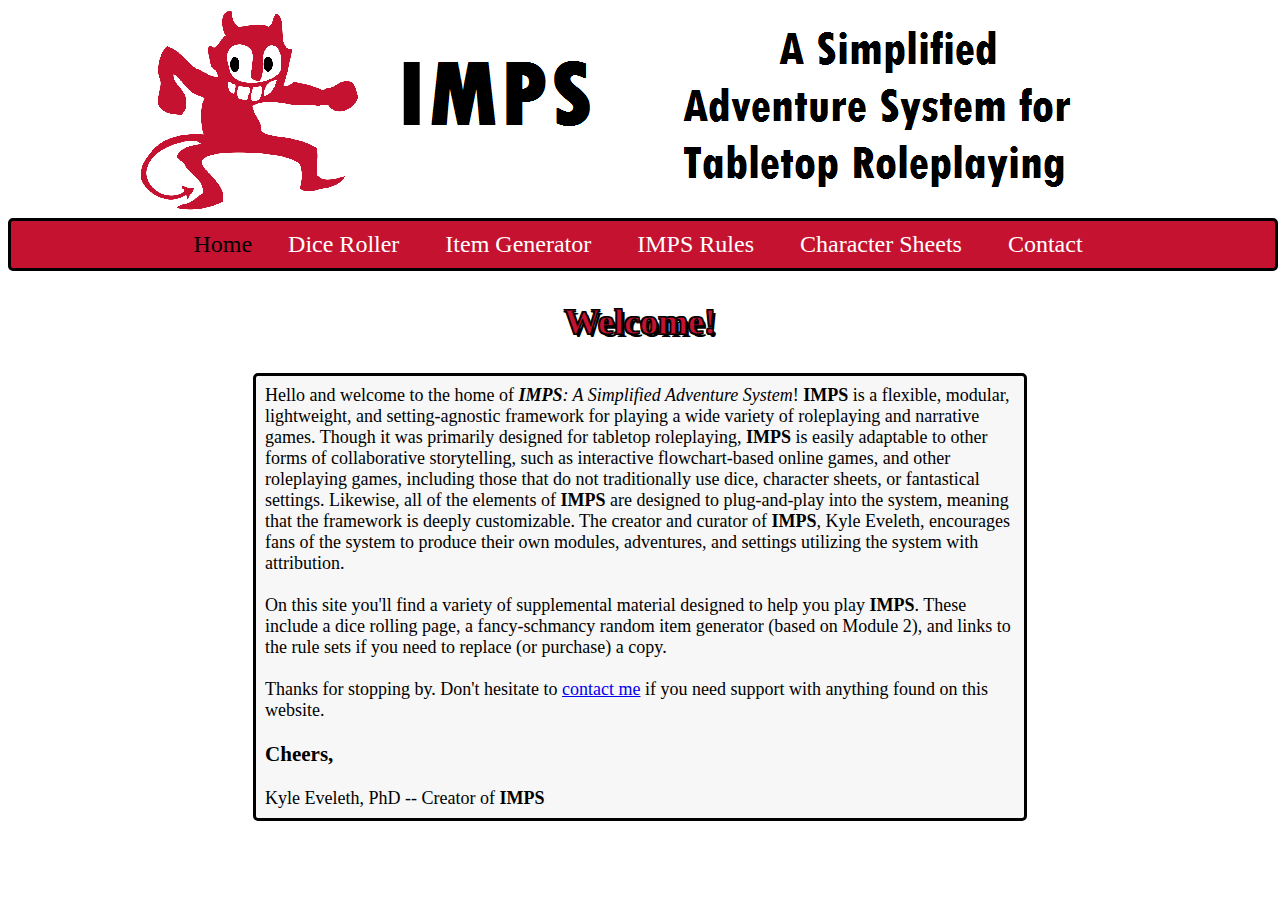
<file: index.html>
<!DOCTYPE html>
<html lang="en">
<head>
    <meta charset="UTF-8">
    <meta name="viewport" content="width=device-width, initial-scale=1.0">
    <meta title="author" content="Kyle Eveleth">
    <meta title="description" content="The Home of the IMPS TTRPG System.">
    <meta keywords="IMPS RPG, TTRPG, imps game">
    <link rel="stylesheet" href="imps-style.css">
    <link rel="icon" href="images/impfavicon.png" type="image/png" sizes="16x16">
    <title>IMPS: A Simplified Adventuring System for Tabletop Roleplaying</title>
</head>
<body>
    <header>
        <img src="images/imps header.png" alt="IMPS: A Simplified Adventuring System for Tabletop Roleplaying" max-width="100%">
    </header>
    <nav>
        <ul>
            <li>Home</li>
            <li><a href="dice.html">Dice Roller</a></li>
            <li><a href="items.html">Item Generator</a></li>
            <li><a href="rules.html">IMPS Rules</a></li>
            <li><a href="csheets.html">Character Sheets</a></li>
            <li><a href="contact.html">Contact</a></li>
        </ul>
    </nav>
    <!--main text starts here-->
    <h2>Welcome!</h2>
    <div class="bodytext">
        Hello and welcome to the home of <em><strong>IMPS</strong>: A Simplified Adventure System</em>! <strong>IMPS</strong> is a flexible, modular, lightweight, and setting-agnostic framework for playing a wide variety of roleplaying and narrative games. Though it was primarily designed for tabletop roleplaying, <strong>IMPS</strong> is easily adaptable to other forms of collaborative storytelling, such as interactive flowchart-based online games, and other roleplaying games, including those that do not traditionally use dice, character sheets, or fantastical settings. Likewise, all of the elements of <strong>IMPS</strong> are designed to plug-and-play into the system, meaning that the framework is deeply customizable. The creator and curator of <strong>IMPS</strong>, Kyle Eveleth, encourages fans of the system to produce their own modules, adventures, and settings utilizing the system with attribution.
        <br><br>
        On this site you'll find a variety of supplemental material designed to help you play <strong>IMPS</strong>. These include a dice rolling page, a fancy-schmancy random item generator (based on Module 2), and links to the rule sets if you need to replace (or purchase) a copy.
        <br><br>Thanks for stopping by. Don't hesitate to <a href="contact.html">contact me</a> if you need support with anything found on this website.
        <h3>Cheers,</h3>
        Kyle Eveleth, PhD -- Creator of <strong>IMPS</strong>
    </div>
    
    
</body>
</html>
</file>
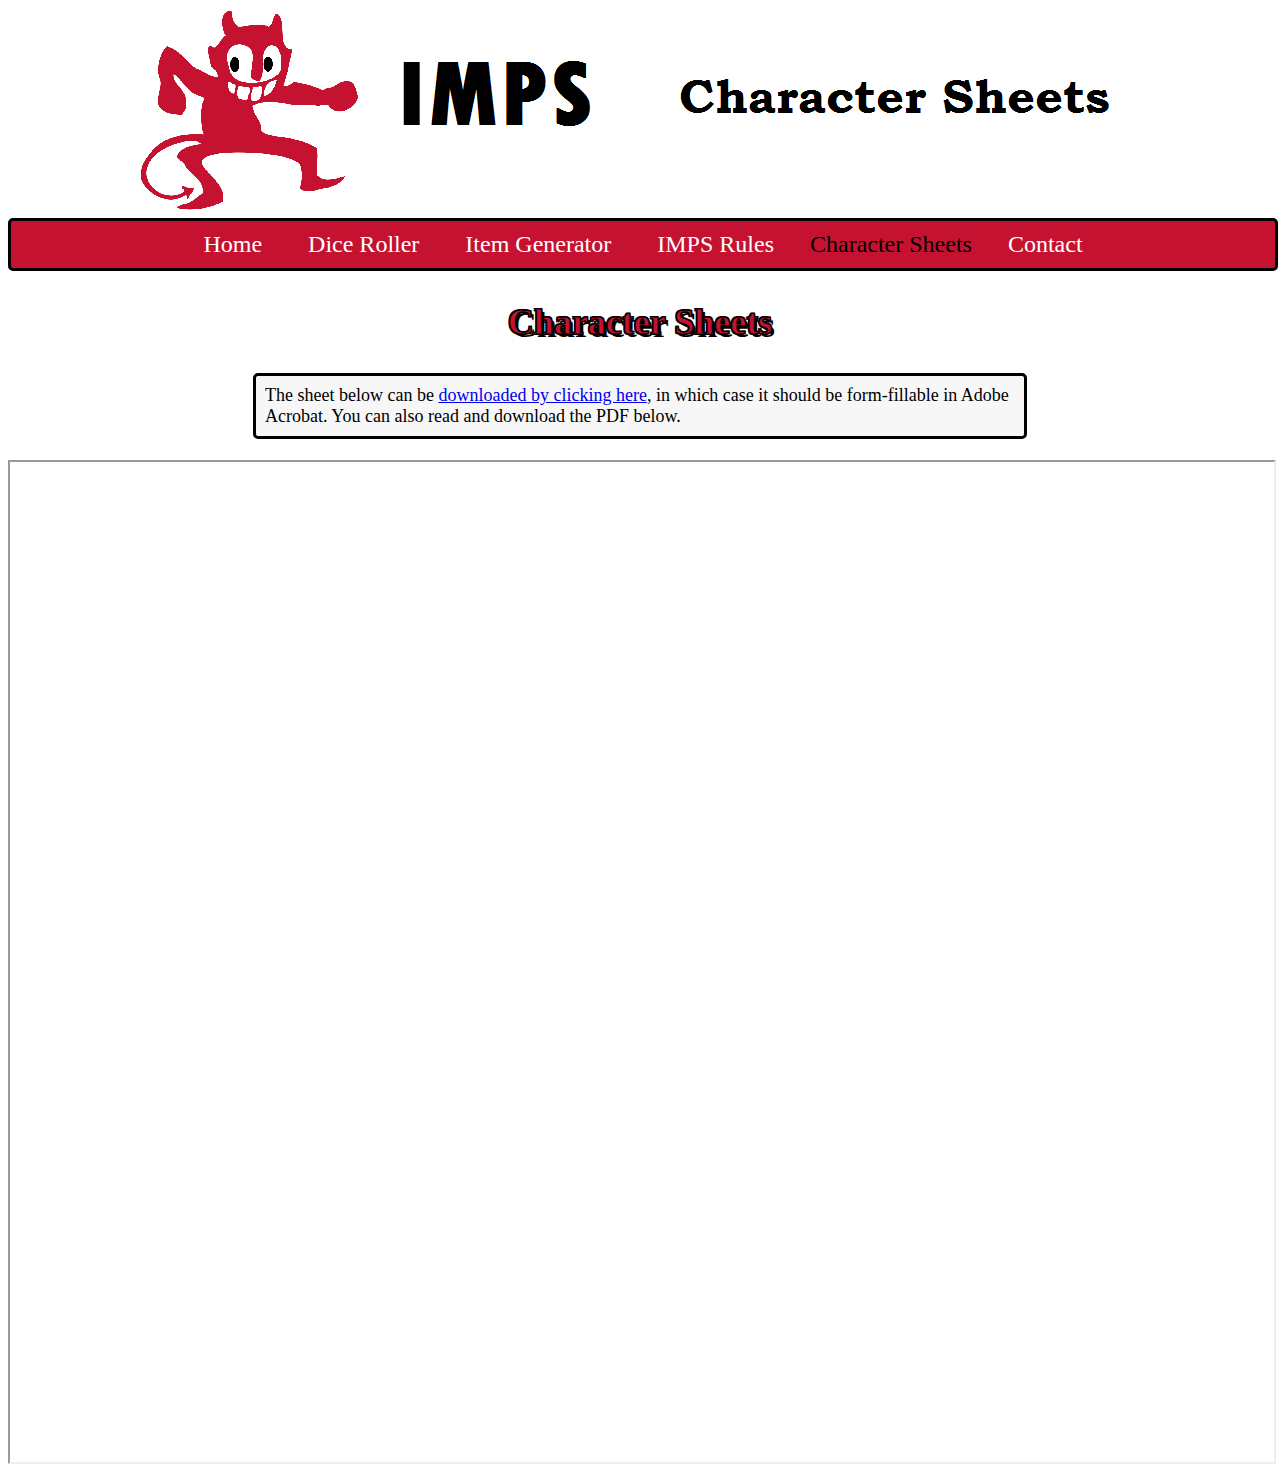
<file: csheets.html>
<!DOCTYPE html>
<html lang="en">
<head>
    <meta charset="UTF-8">
    <meta name="viewport" content="width=device-width, initial-scale=1.0">
    <link rel="stylesheet" href="imps-style.css">
    <meta title="author" content="Kyle Eveleth">
    <meta title="description" content="The Home of the IMPS TTRPG System.">
    <meta keywords="IMPS RPG, TTRPG, imps game">
    <link rel="icon" href="images/impfavicon.png" type="image/png" sizes="16x16">
    <title>IMPS Character Sheets</title>
</head>
<body>
    <header>
        <img src="images/imps_csheets.png" alt="Contact the Imps-In-Charge!" max-width="100%">
    </header>
    <nav>
        <ul>
            <li><a href="index.html">Home</a></li>
            <li><a href="dice.html">Dice Roller</a></li>
            <li><a href="items.html">Item Generator</a></li>
            <li><a href="rules.html">IMPS Rules</a></li>
            <li>Character Sheets</li>
            <li><a href="contact.html">Contact</a></li>
        </ul>
        <h2>Character Sheets</h2>
        <div class="bodytext">
            The sheet below can be <a href="imps-record-fillable.pdf" download>downloaded by clicking here</a>, in which case it should be form-fillable in Adobe Acrobat. You can also read and download the PDF below.
        </div>
        <br>
        <iframe src="imps-record-fillable.pdf" height="1000px" width="100%"></iframe>
    </nav>
    
</body>
</html>
</file>
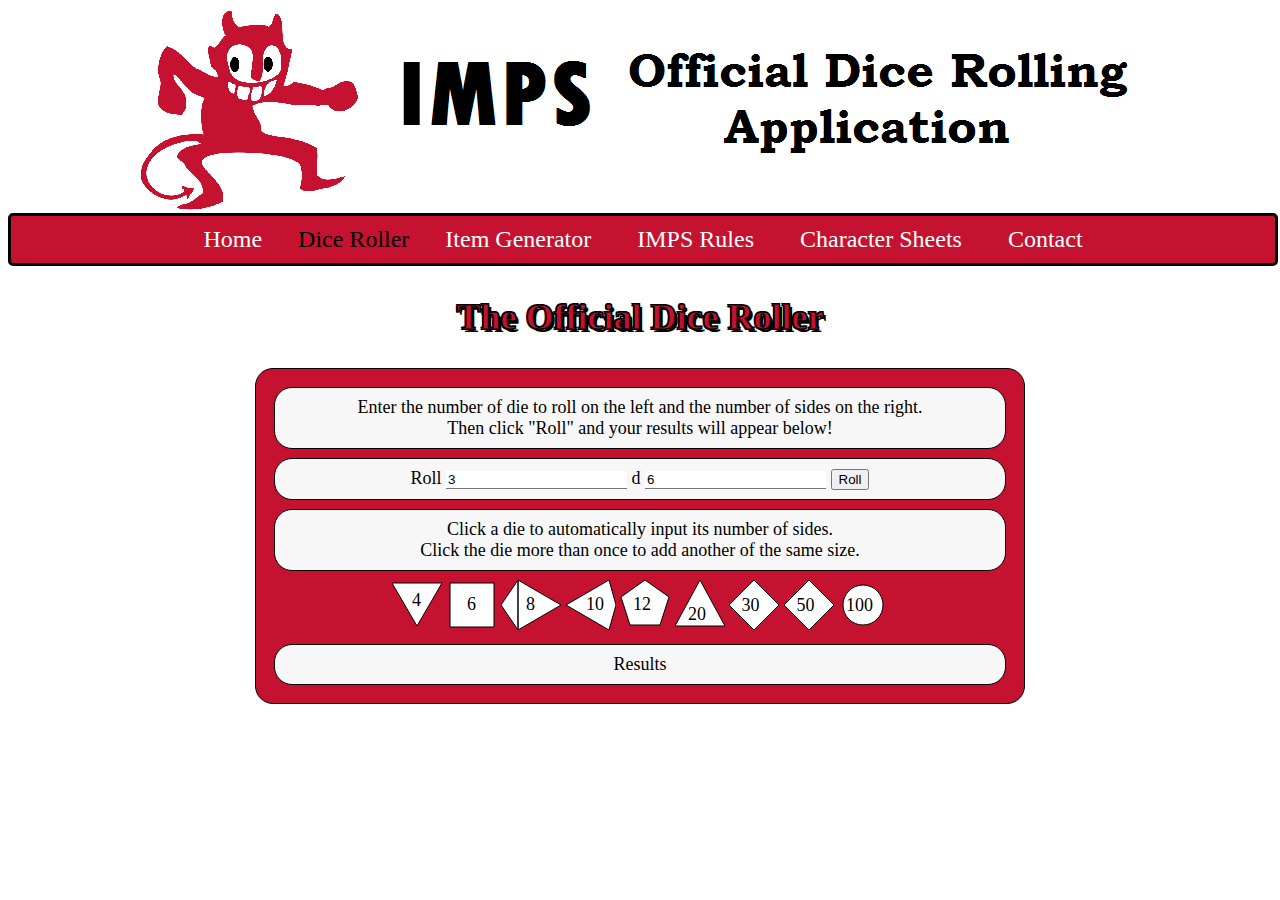
<file: dice.html>
<html><head>

    <meta name="viewport" content="width=480">
    <meta charset="UTF-8">
    <meta title="author" content="Kyle Eveleth">
    <meta title="description" content="The Home of the IMPS TTRPG System.">
    <meta keywords="IMPS RPG, TTRPG, imps game">
    <link rel="icon" href="images/impfavicon.png" type="image/png" sizes="16x16">
    <title>IMPS Dice Roller</title>
    <link rel="stylesheet" href="imps-style.css">
      
    <script>
    
      var dieFace = {
        4:'<svg width="50" height="50"><polygon points="0,3 25,46 50,3" style="stroke: black; fill: white" /><text fill="black" x="20" y="26" font-family="Verdana" font-size="18">REPLACEME</text></svg>',
        6:'<svg width="50" height="50"><polygon points="3,3 3,47 47,47 47,3" style="stroke: black; fill: white" /><text fill="black" x="20" y="30" font-family="Verdana" font-size="18">REPLACEME</text></svg>',
        8:'<svg width="60" height="50"><polygon points="17,0 60,25 17,50 17,0 0,25 17,50" style="stroke: black; fill: white" /><text fill="black" x="25" y="30" font-family="Verdana" font-size="18">REPLACEME</text></svg>',
        10:'<svg width="50" height="50"><polygon points="43,50 0,25 43,0 50,25" style="stroke: black; fill: white" /><text fill="black" x="20" y="30" font-family="Verdana" font-size="18">REPLACEME</text></svg>',
        12:'<svg width="50" height="50"><polygon points="25,0 1,17 10,45 40,45 49,17" style="stroke: black; fill: white" /><text fill="black" x="13" y="30" font-family="Verdana" font-size="18">REPLACEME</text></svg>',
        20:'<svg width="50" height="50"><polygon points="0,46 25,0 50,46" style="stroke: black; fill: white" /><text fill="black" x="13" y="40" font-family="Verdana" font-size="18">REPLACEME</text></svg>',
        30:'<svg width="50" height="50"><polygon points="25,50 0,25 25,0 50,25" style="stroke: black; fill: white" /><text fill="black" x="12.5" y="31" font-family="Verdana" font-size="18">REPLACEME</text></svg>',
        50:'<svg width="50" height="50"><polygon points="25,50 0,25 25,0 50,25" style="stroke: black; fill: white" /><text fill="black" x="12.5" y="31" font-family="Verdana" font-size="18">REPLACEME</text></svg>',
        100:'<svg width="50" height="50"><circle cx="25" cy="25" r="20" style="stroke: black; fill: white" /><text fill="black" x="8" y="31" font-family="Verdana" font-size="18">REPLACEME</text></svg>',
        'other':'<svg width="50" height="50"><circle cx="25" cy="25" r="20" style="stroke: black; fill: none" /><text fill="black" x="13" y="31" font-family="Verdana" font-size="18">REPLACEME</text></svg>'
      };
    
      function rollem(){
          total = 0;
        n = document.getElementById('num').value;
        d = document.getElementById('die').value;
          o = document.getElementById('output');
        p = o.innerHTML;
        
        if (d in dieFace){ 
          face = dieFace[d];
        } else {
          face = dieFace['other'];
        }
        
        if (p != ''){
            p = p.concat("<hr>")
        } else {
            p = p.concat('<button id="clear" onclick="clearme()" style="float:right;">Clear</button>');
        }
        for (i = 0; i < n; i++){
            r = Math.ceil(Math.random() * d);
            total += r;
            p = p.concat("<span> " + face.replace('REPLACEME', r.toString()) + " </span>");
        }
        p += " Total: " + total;
        o.innerHTML = p;
      }
    
      function clearme(){
          o = document.getElementById('output');
          o.innerHTML = "";
      }
    
      function loady(){
            for(f in dieFace){
                e = document.getElementById(f);
              if (e) e.innerHTML = dieFace[f].replace("REPLACEME", f);
          }
      }
    
      function dieClick(whatzis){
        n = document.getElementById('num');
        d = document.getElementById('die');
            if (whatzis.id == d.value){
                n.value = Number(n.value) + 1;
            } else {
                n.value = 1;
                d.value = whatzis.id
            }
      }
    </script>
    </head>
    
    <body onload=loady()>
      <header>
        <img src="images/johnny_dieroller.png" alt="IMPS Official Dice Roller" max-width="100%">
      </header>
      <nav>
        <ul>
            <li><a href="index.html">Home</a></li>
            <li>Dice Roller</li>
            <li><a href="items.html">Item Generator</a></li>
            <li><a href="rules.html">IMPS Rules</a></li>
            <li><a href="csheets.html">Character Sheets</a></li>
            <li><a href="contact.html">Contact</a></li>
        </ul>
    </nav>
    <h2>The Official Dice Roller</h2>
    <div class='outer'>
      <div>Enter the number of die to roll on the left and the number of sides on the right.<br>Then click "Roll" and your results will appear below!</div>
      <div id="control">
    
      Roll <input type="number" step="1" id="num" value='3' maxlength="3" size="1" width="1em"> d <input type="number" step="1" id="die" value='6' maxlength="3" size="1">
      <button id="roll" onclick="rollem()">Roll</button>
      </div>
    
     <div class="reminder">Click a die to automatically input its number of sides.<br>Click the die more than once to add another of the same size.</div> 
    <span id="4" onclick="dieClick(this)">
    </span>
    <span id="6" onclick="dieClick(this)">
    </span>
    <span id="8" onclick="dieClick(this)">
    </span>
    <span id="10" onclick="dieClick(this)">
    </span>
    <span id="12" onclick="dieClick(this)">
    </span>
    <span id="20" onclick="dieClick(this)">
    </span>
    <span id="30" onclick="dieClick(this)">
    </span>
    <span id="50" onclick="dieClick(this)">
    </span>
    <span id="100" onclick="dieClick(this)">
    </span>


    
      <div id="output">Results</div>
      </div>
    </body></html>
</file>
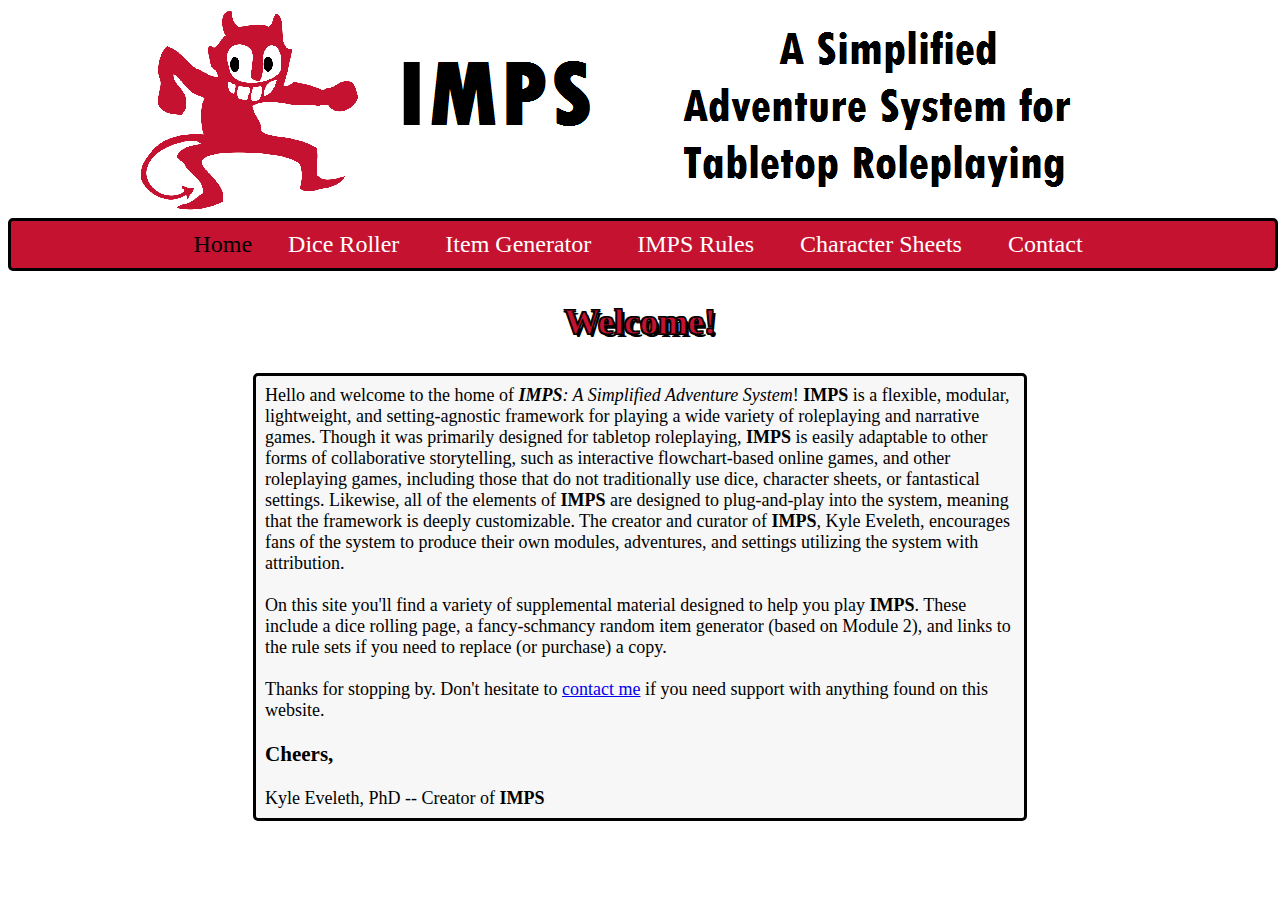
<file: home.html>
<!DOCTYPE html>
<html lang="en">
<head>
    <meta charset="UTF-8">
    <meta name="viewport" content="width=device-width, initial-scale=1.0">
    <link rel="stylesheet" href="imps-style.css">
    <title>Document</title>
</head>
<body>
    <header>
        <img src="images/imps header.png" alt="IMPS: A Simplified Adventuring System for Tabletop Roleplaying" width="1000px" height="205px">
    </header>
    <nav>
        <ul>
            <li>Home</li>
            <li><a href="dice.html">Dice Roller</a></li>
            <li><a href="items.html">Item Generator</a></li>
            <li><a href="rules.html">IMPS Rules</a></li>
            <li><a href="csheets.html">Character Sheets</a></li>
            <li><a href="contact.html">Contact</a></li>
        </ul>
    </nav>
    <!--main text starts here-->
    <h2>Welcome!</h2>
    <div class="bodytext">
        Hello and welcome to the home of <em><strong>IMPS</strong>: A Simplified Adventure System</em>! <strong>IMPS</strong> is a flexible, modular, lightweight, and setting-agnostic framework for playing a wide variety of roleplaying and narrative games. Though it was primarily designed for tabletop roleplaying, <strong>IMPS</strong> is easily adaptable to other forms of collaborative storytelling, such as interactive flowchart-based online games, and other roleplaying games, including those that do not traditionally use dice, character sheets, or fantastical settings. Likewise, all of the elements of <strong>IMPS</strong> are designed to plug-and-play into the system, meaning that the framework is deeply customizable. The creator and curator of <strong>IMPS</strong>, Kyle Eveleth, encourages fans of the system to produce their own modules, adventures, and settings utilizing the system with attribution.
        <br><br>
        On this site you'll find a variety of supplemental material designed to help you play <strong>IMPS</strong>. These include a dice rolling page, a fancy-schmancy random item generator (based on Module 2), and links to the rule sets if you need to replace (or purchase) a copy.
        <br><br>Thanks for stopping by. Don't hesitate to <a href="contact.html">contact me</a> if you need support with anything found on this website.
        <h3>Cheers,</h3>
        Kyle Eveleth, PhD -- Creator of <strong>IMPS</strong>
    </div>
    
    
</body>
</html>
</file>
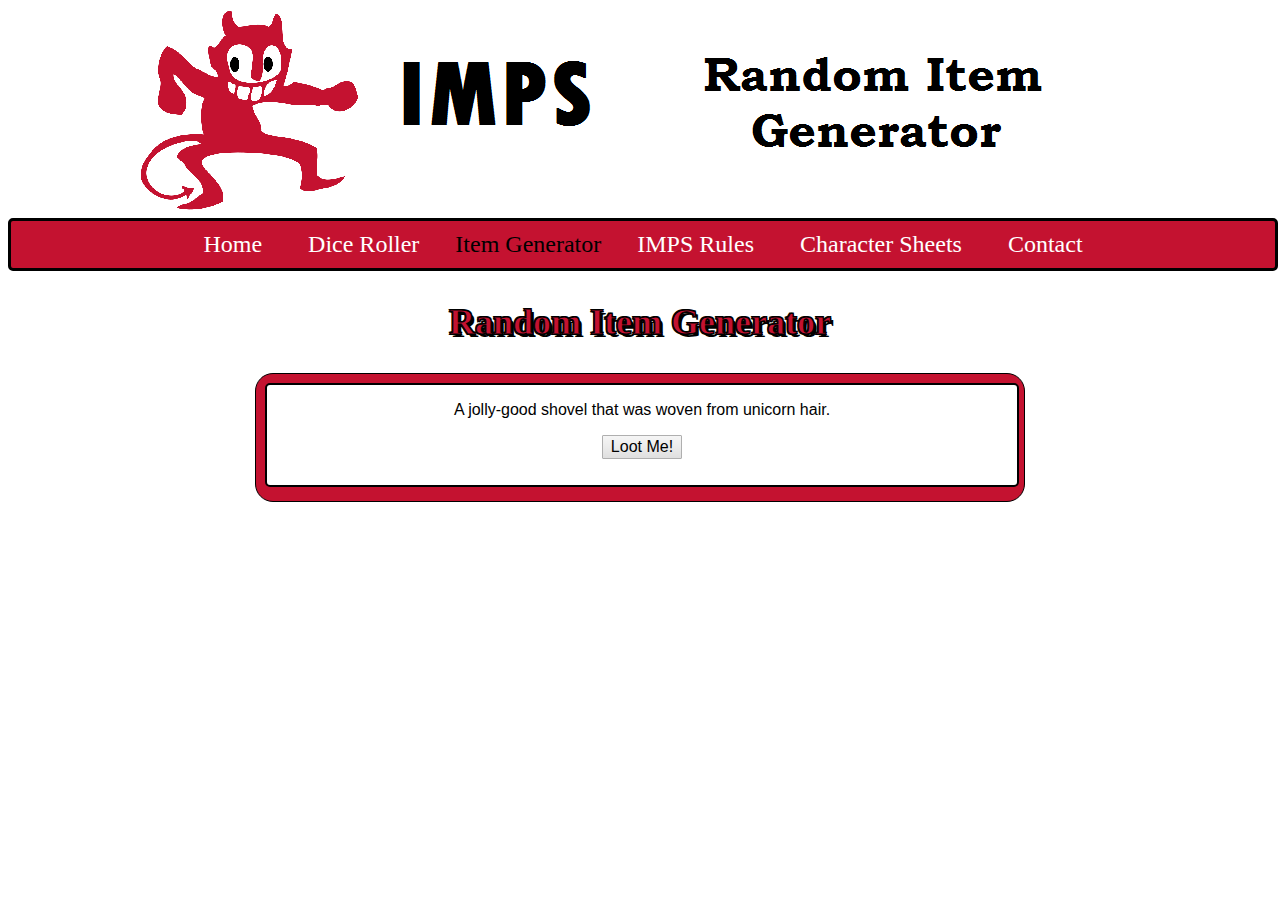
<file: items.html>
<!DOCTYPE html>
<html lang="en">
<head>
    <meta charset="UTF-8">
    <meta name="viewport" content="width=device-width, initial-scale=1.0">
    <link rel="stylesheet" href="imps-style.css">
    <meta title="author" content="Kyle Eveleth">
    <meta title="description" content="The Home of the IMPS TTRPG System.">
    <meta keywords="IMPS RPG, TTRPG, imps game">
    <link rel="icon" href="images/impfavicon.png" type="image/png" sizes="16x16">
    <title>IMPS Random Item Generator</title>
</head>
<body>
    <header>
        <img src="images/imps_items.png" alt="IMPS Random Item Generator" max-width="100%">
    </header>
    <nav>
        <ul>
            <li><a href="index.html">Home</a></li>
            <li><a href="dice.html">Dice Roller</a></li>
            <li>Item Generator</li>
            <li><a href="rules.html">IMPS Rules</a></li>
            <li><a href="csheets.html">Character Sheets</a></li>
            <li><a href="contact.html">Contact</a></li>
        </ul>
    </nav>
    <h2>Random Item Generator</h2>
    <div class="outer">
        <iframe src="impslootgenv1.html" style="width:100%; height:100px; border:solid black 2px; border-radius: 5px; background-color: white; font-size: 24px;";></iframe>
    </div>
</body>
</html>
</file>
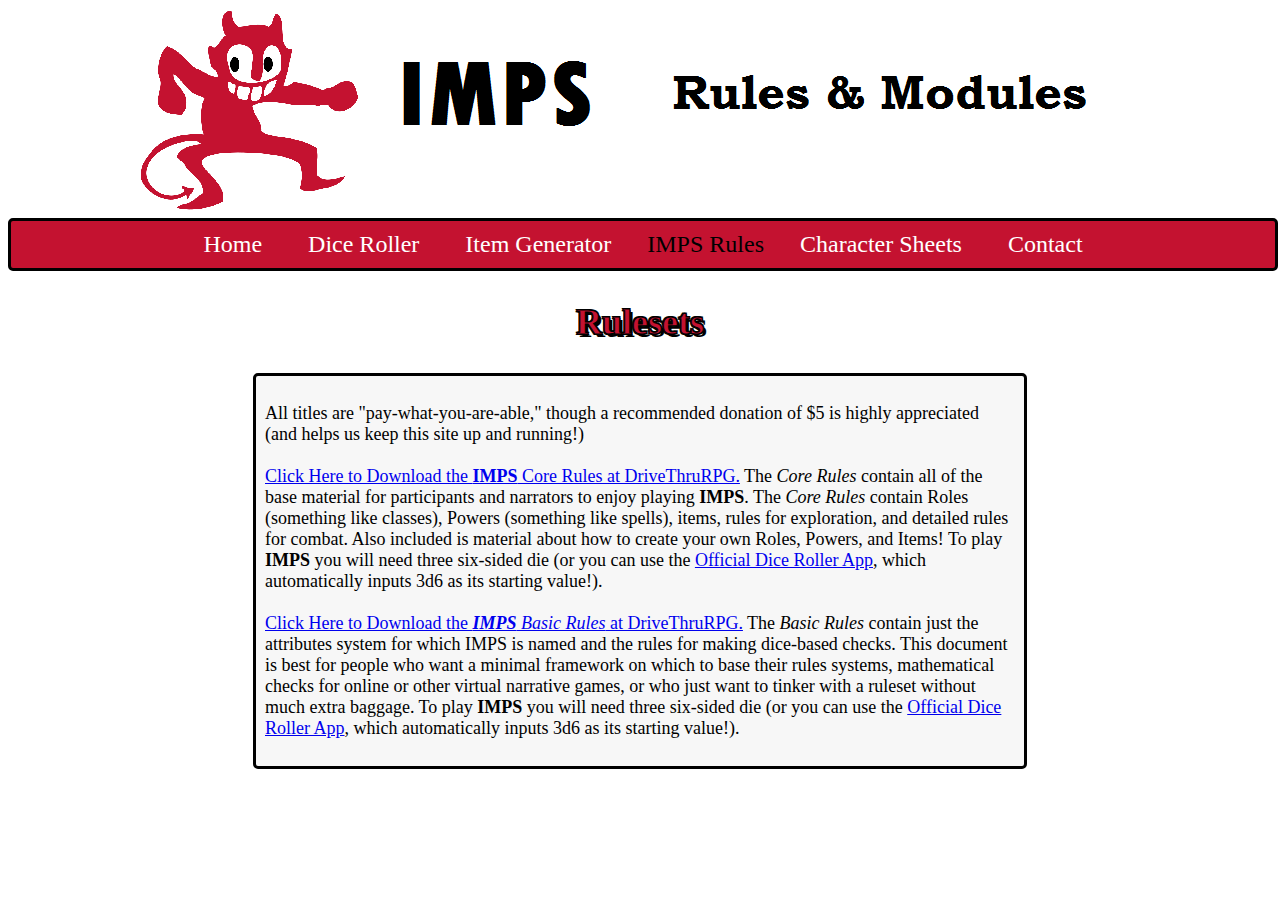
<file: rules.html>
<!DOCTYPE html>
<html lang="en">
<head>
    <meta charset="UTF-8">
    <meta name="viewport" content="width=device-width, initial-scale=1.0">
    <link rel="stylesheet" href="imps-style.css">
    <meta title="author" content="Kyle Eveleth">
    <meta title="description" content="The Home of the IMPS TTRPG System.">
    <meta keywords="IMPS RPG, TTRPG, imps game">
    <link rel="icon" href="images/impfavicon.png" type="image/png" sizes="16x16">
    <title>IMPS Rules and Modules</title>
</head>
<body>
    <header>
        <img src="images/imps_rules.png" alt="IMPS Modules and Rules" max-width="100%"></img>
    </header>
    <nav>
        <ul>
            <li><a href="index.html">Home</a></li>
            <li><a href="dice.html">Dice Roller</a></li>
            <li><a href="items.html">Item Generator</a></li>
            <li>IMPS Rules</li>
            <li><a href="csheets.html">Character Sheets</a></li>
            <li><a href="contact.html">Contact</a></li>
        </ul>
    </nav>
    <!--main text starts here-->
    <h2>Rulesets</h2>
    <div class="bodytext">
        <p>All titles are "pay-what-you-are-able," though a recommended donation of $5 is highly appreciated (and helps us keep this site up and running!)
            <br><br>
        <a href="https://www.drivethrurpg.com/product/312949/IMPS--A-Simplified-Adventuring-System-for-Tabletop-Roleplaying-Core-Rules">Click Here to Download the <em></em><strong>IMPS</strong> Core Rules</em> at DriveThruRPG.</a> The <em>Core Rules</em> contain all of the base material for participants and narrators to enjoy playing <strong>IMPS</strong>. The <em>Core Rules</em> contain Roles (something like classes), Powers (something like spells), items, rules for exploration, and detailed rules for combat. Also included is material about how to create your own Roles, Powers, and Items! To play <strong>IMPS</strong> you will need three six-sided die (or you can use the <a href="dice.html">Official Dice Roller App</a>, which automatically inputs 3d6 as its starting value!).
        <br><br>
        <a href="https://www.drivethrurpg.com/product/304663/IMPS--BASIC-RULES">Click Here to Download the <em><strong>IMPS</strong> Basic Rules</em> at DriveThruRPG.</a> The <em>Basic Rules</em> contain just the attributes system for which IMPS is named and the rules for making dice-based checks. This document is best for people who want a minimal framework on which to base their rules systems, mathematical checks for online or other virtual narrative games, or who just want to tinker with a ruleset without much extra baggage. To play <strong>IMPS</strong> you will need three six-sided die (or you can use the <a href="dice.html">Official Dice Roller App</a>, which automatically inputs 3d6 as its starting value!).</p>
    </div>
</body>
</html>
</file>
<file: imps-style.css>
nav ul {
	list-style-type: none;
	width: 100%;
	margin: 0;
	padding: 0;
	overflow: hidden;
	text-align: center;
    background-color: #c41230;
    border: solid black 3px;
    border-radius: 5px;
    font-family: "TW Cen MT";
    font-size: 24px;}

nav li {
	display: inline;
	background-color: #c41230;
	color: black;
	text-align: center;
	padding: 10px;
	text-decoration: none;
}

nav li a {
	display: inline-block;
	color: white;
	background-color: #c41230;
	text-align: center;
	padding: 10px;
	text-decoration: none;
}

nav li a:hover {
    background-color: #7d0c1f;
    }

header {text-align:center;}

img {
	max-width: 100%;
	height: auto;
}

h2{font-family:"TW Cen MT"; font-size: 36px; color:#c41230; -webkit-text-stroke: 1px black; text-shadow: 3px 3px 0 #000, -1px -1px 0 #000, 1px -1px 0 #000, -1px 1px 0 #000, 1px 1px 0 #000; text-align: center;}

body {font-family:"Bookman Old Style"; font-size: 18px;}

.bodytext {margin: auto; max-width: 750px; border: solid black 3px; border-radius: 5px;}

input {border-style: none; border-bottom-style: solid; border-width:thin;}
    
div {border:solid thin black; margin: 0.5em; padding: 0.5em; border-radius: 1em; background: #f7f7f7;}

.die {border:solid thin black; margin: 1px; padding: 1px; border-radius: 5px; display: inline-block;}

.rollertitle {font-family:"TW Cen MT"; font-size: 30px; color:red; text-align:center;}

.outer {margin: auto; max-width: 750px; background: rgb(196, 18, 48); text-align:center; font-family:"Bookman Old Style";
}
@viewport { width: 640;}
	
.contact {margin: 0 auto; display: block; border: dotted black 3px; border-radius: 5px;}
</file>
